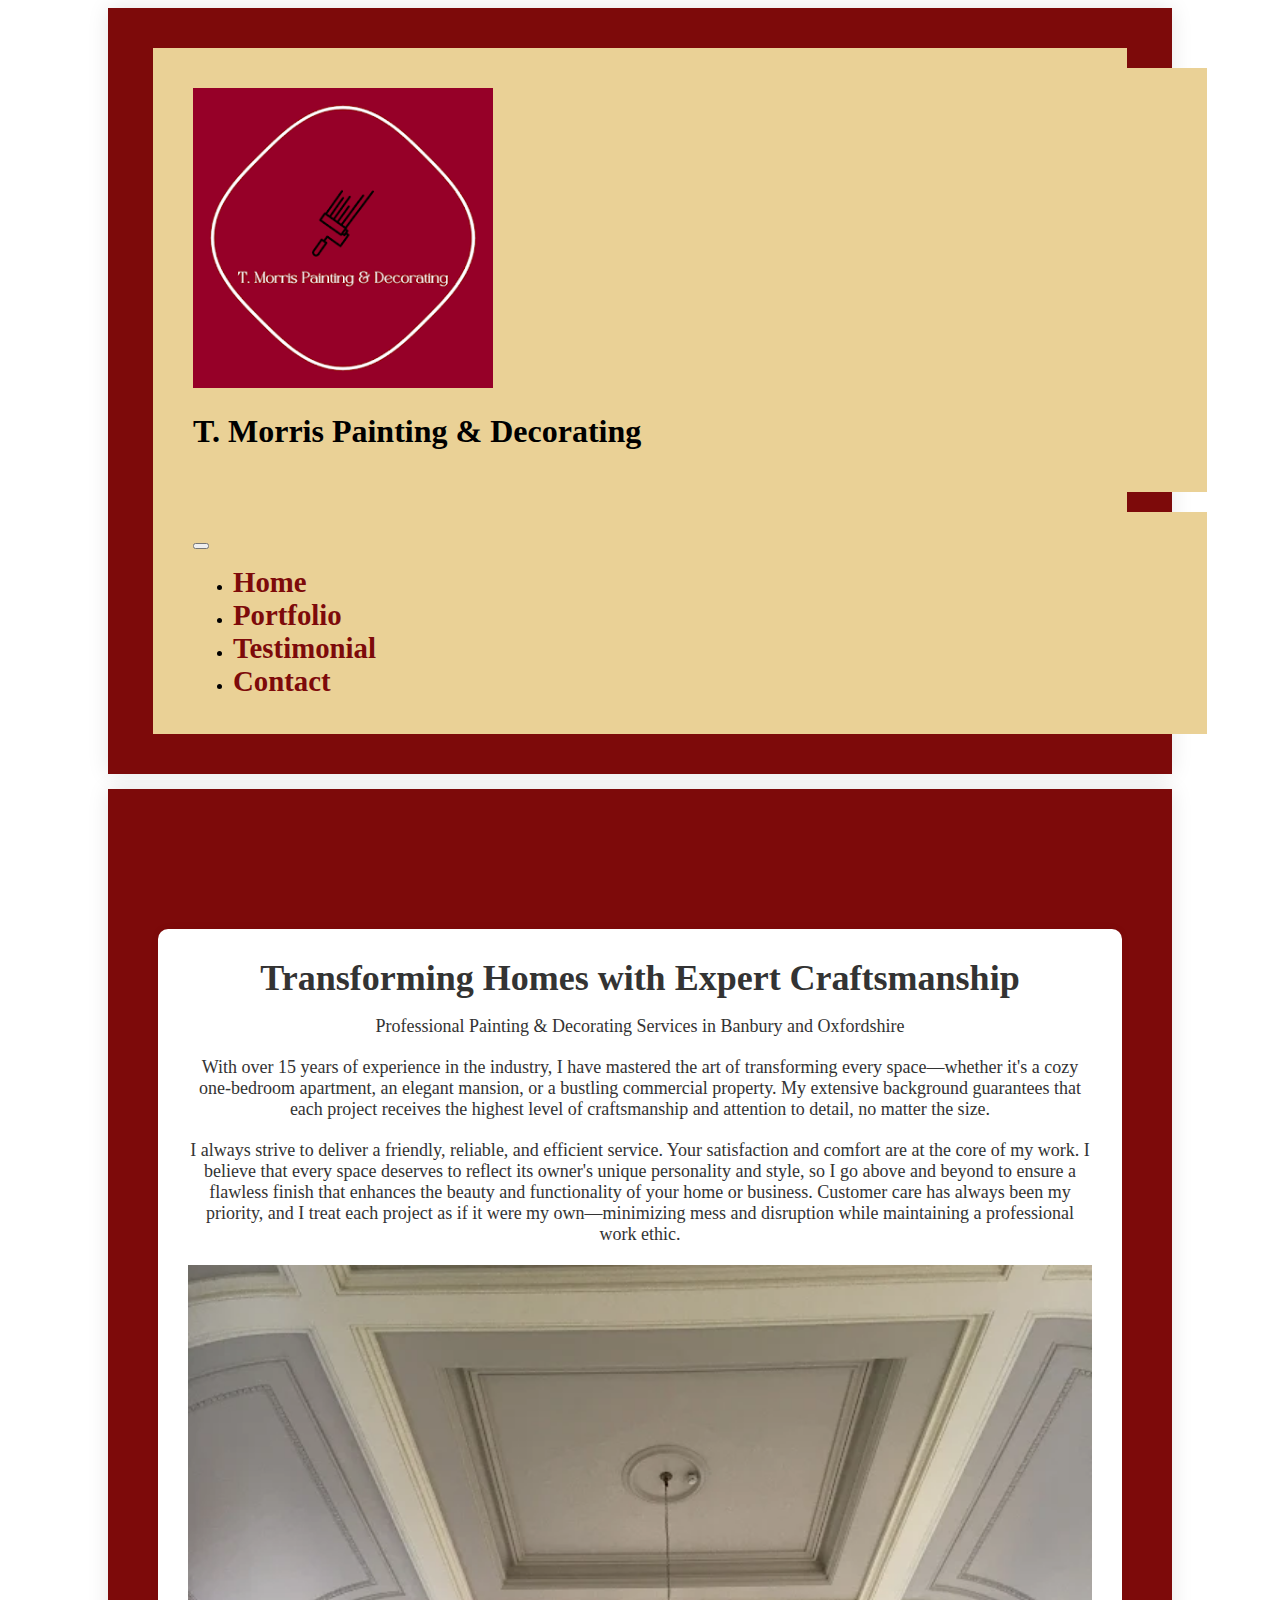
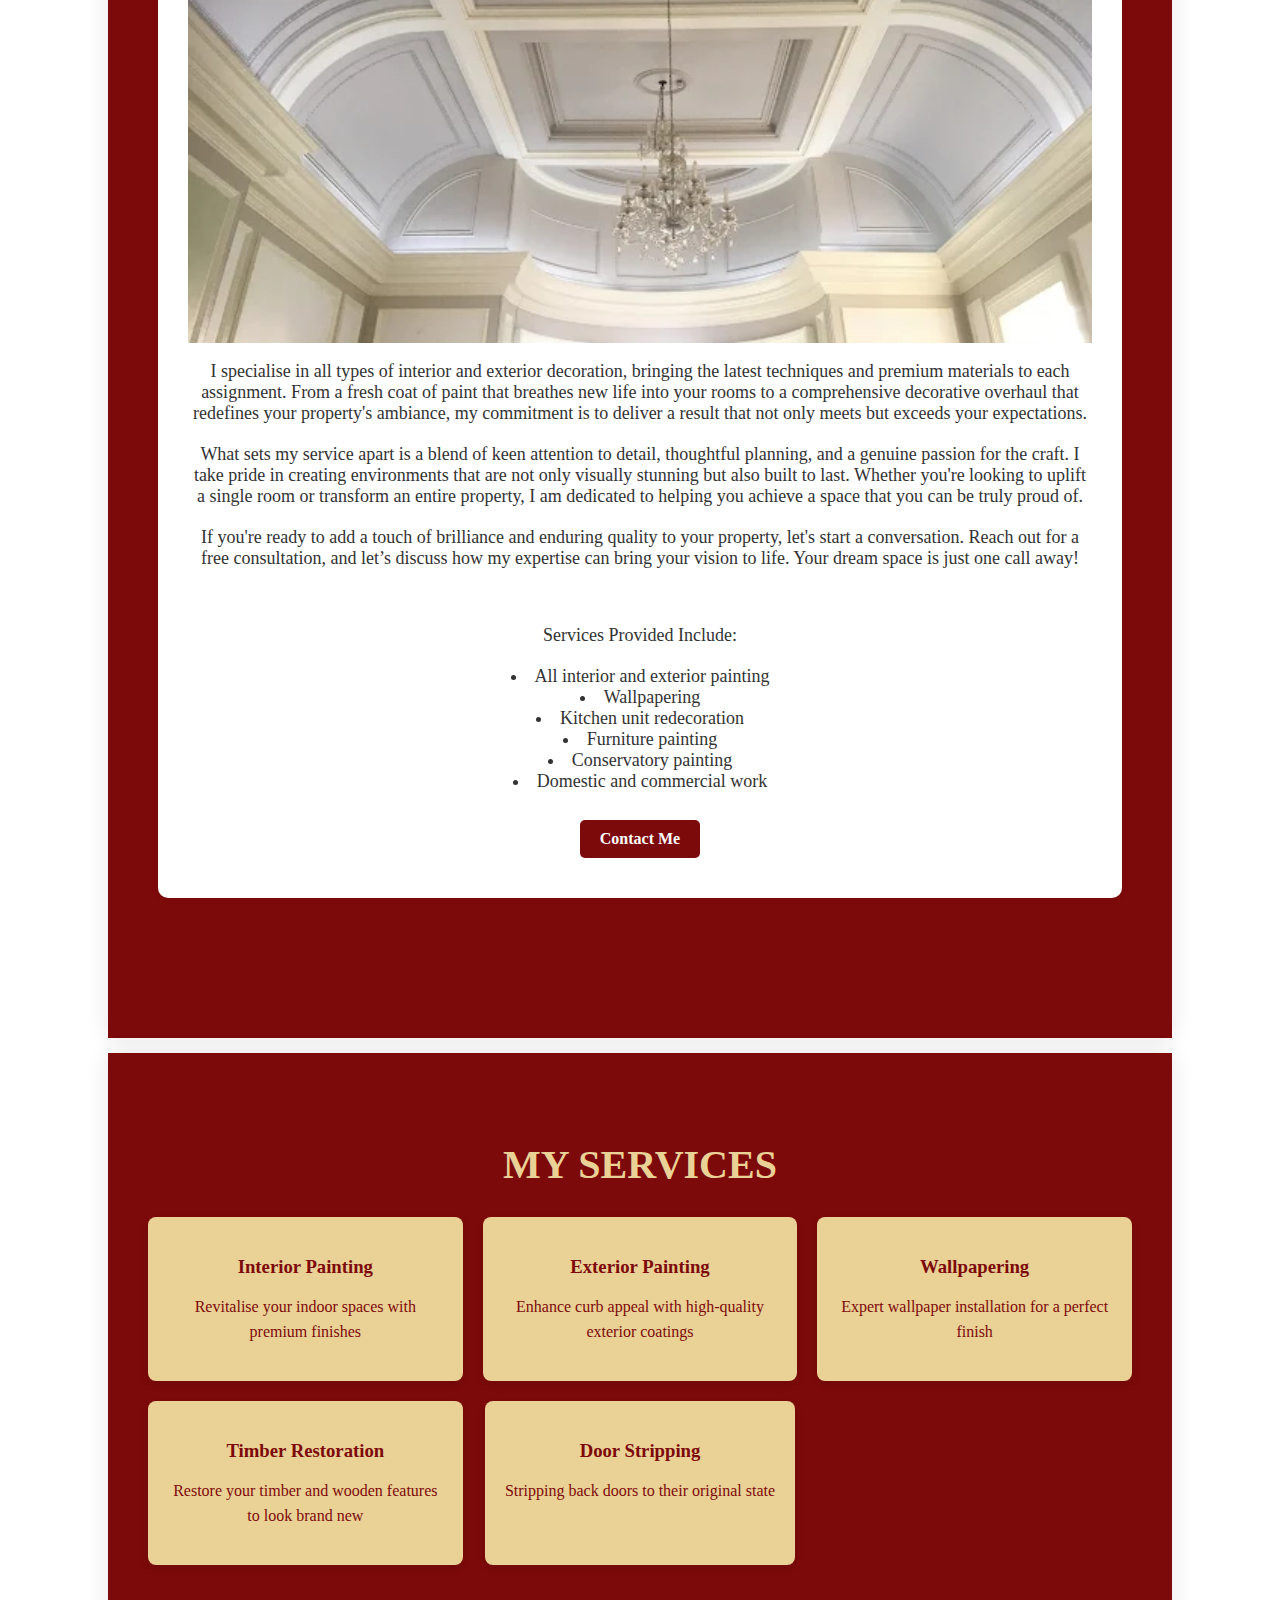
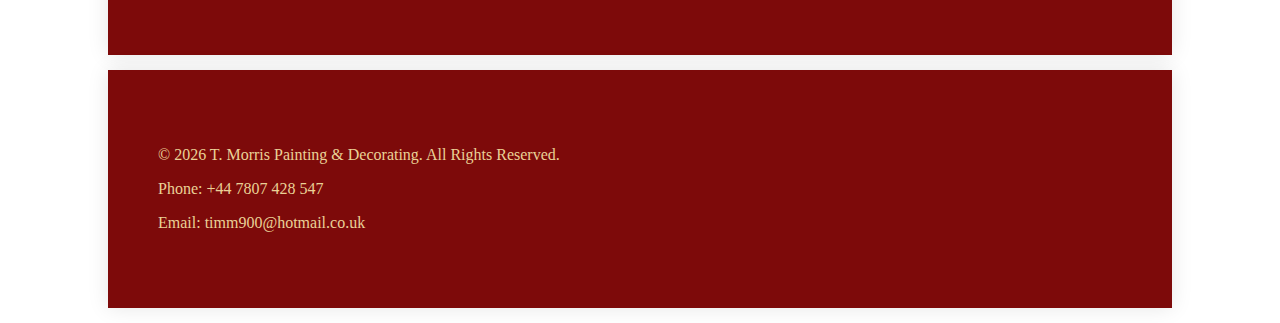
<file: index.html>
<!DOCTYPE html>
<html lang="en">
<head>
    <meta charset="UTF-8" >
    <meta name="author" content="Ryan Thornton" >
    <meta name="viewport" content="width=device-width, initial-scale=1.0"> 
    <meta name="description" content="T. Morris Painting & Decorating - Professional painting and decorating services in Oxfordshire. Transforming homes and businesses with high-quality craftsmanship." >
    <meta name="keywords" content="painting, decorating, Banbury, Oxfordshire, house painting, commercial painting, home improvement, interior painting, exterior painting, professional decorators" >
    <meta name="robots" content="index, follow"> 
    <meta name="googlebot" content="index, follow">
    <meta property="og:title" content="T. Morris Painting & Decorating - Professional Services in Oxfordshire">
    <meta property="og:description" content="Expert painting and decorating services in Banbury and Oxfordshire with over 15 years of experience.">
    <meta property="og:type" content="website">
    <meta property="og:url" content="https://tmorrispainting.co.uk/">
    <link rel="canonical" href="https://tmorrispainting.co.uk/index.html">
    <title>Home - T. Morris Painting & Decorating</title>
    <link href="https://cdn.jsdelivr.net/npm/bootstrap@5.3.6/dist/css/bootstrap.min.css" rel="stylesheet" integrity="sha384-4Q6Gf2aSP4eDXB8Miphtr37CMZZQ5oXLH2yaXMJ2w8e2ZtHTl7GptT4jmndRuHDT" crossorigin="anonymous">
    <link href="styles.css" rel="stylesheet" type="text/css">
</head>
<body>
  <div class="framed-section">
   <header>
  <!-- Header Top: Logo & Title with Uniform Background -->
  <div class="container-fluid header-top py-3" style="background: var(--secondary-bg);">
    <!-- Nested container to align content with other sections -->
    <div class="container text-center">
      <!-- Logo Container -->
      <div class="logo-container">
        <a href="index.html">
          <img src="Images/Logo/logo.webp" alt="T. Morris Logo" class="img-fluid">
        </a>
      </div>
      <!-- Header Title Container -->
      <div class="header-text-container mt-2">
        <h1 class="header-title text-dark mb-0">T. Morris Painting &amp; Decorating</h1>
      </div>
    </div>
  </div>

  <!-- Navigation Bar -->
  <nav class="navbar navbar-expand-lg" style="background: var(--secondary-bg);">
    <div class="container">
      <!-- Navbar Toggler for Mobile Devices -->
      <button class="navbar-toggler" type="button" data-bs-toggle="collapse"
              data-bs-target="#navMenu" aria-controls="navMenu"
              aria-expanded="false" aria-label="Toggle navigation">
        <span class="navbar-toggler-icon"></span>
      </button>
      <!-- Collapsible Navigation Menu -->
      <div class="collapse navbar-collapse justify-content-center" id="navMenu">
        <ul class="navbar-nav">
          <li class="nav-item">
            <a class="nav-link custom-nav-link text-dark" href="index.html">Home</a>
          </li>
          <li class="nav-item">
            <a class="nav-link custom-nav-link text-dark" href="portfolio.html">Portfolio</a>
          </li>
          <li class="nav-item">
            <a class="nav-link custom-nav-link text-dark" href="testimonial.html">Testimonial</a>
          </li>
          <li class="nav-item">
            <a class="nav-link custom-nav-link text-dark" href="contact.html">Contact</a>
          </li>
        </ul>
      </div>
    </div>
  </nav>
</header>
  </div>
      <div class="framed-section">
    <section class="hero">
        <div class="hero-content">
        <h2>Transforming Homes with Expert Craftsmanship</h2>
        <p> Professional Painting & Decorating Services in Banbury and Oxfordshire</p>
            <p>With over 15 years of experience in the industry, I have mastered the art of transforming every space—whether it's a cozy one-bedroom apartment, an elegant mansion, or a bustling commercial property. My extensive background guarantees that each project receives the highest level of craftsmanship and attention to detail, no matter the size.</p>
<p>I always strive to deliver a friendly, reliable, and efficient service. Your satisfaction and comfort are at the core of my work. I believe that every space deserves to reflect its owner's unique personality and style, so I go above and beyond to ensure a flawless finish that enhances the beauty and functionality of your home or business. Customer care has always been my priority, and I treat each project as if it were my own—minimizing mess and disruption while maintaining a professional work ethic.</p>
<div class="spacer">
<img src="Images/background.webp" alt="Finished Room">
</div>
<p>I specialise in all types of interior and exterior decoration, bringing the latest techniques and premium materials to each assignment. From a fresh coat of paint that breathes new life into your rooms to a comprehensive decorative overhaul that redefines your property's ambiance, my commitment is to deliver a result that not only meets but exceeds your expectations.</p>
<p>What sets my service apart is a blend of keen attention to detail, thoughtful planning, and a genuine passion for the craft. I take pride in creating environments that are not only visually stunning but also built to last. Whether you're looking to uplift a single room or transform an entire property, I am dedicated to helping you achieve a space that you can be truly proud of.</p>
<p>If you're ready to add a touch of brilliance and enduring quality to your property, let's start a conversation. Reach out for a free consultation, and let’s discuss how my expertise can bring your vision to life. Your dream space is just one call away!</p><br>


<p>Services Provided Include:</p>

<ul>
    <li>All interior and exterior painting</li>
    <li>Wallpapering</li>
    <li>Kitchen unit redecoration</li>
    <li>Furniture painting</li>
    <li>Conservatory painting</li>
    <li>Domestic and commercial work</li>
</ul> 
        <a href="contact.html" class="btn">Contact Me</a>
    </div>
        </section>
    </div>     
    <div class="framed-section">
     <section class="services">
            <h2>My Services</h2>
            <div class="service-list">
                <div class="service-item">
                    <h3>Interior Painting</h3>
                    <p>Revitalise your indoor spaces with premium finishes</p>
                </div>
                <div class="service-item">
                    <h3>Exterior Painting</h3>
                    <p>Enhance curb appeal with high-quality exterior coatings</p>
                </div>
                <div class="service-item">
                    <h3>Wallpapering</h3>
                    <p>Expert wallpaper installation for a perfect finish</p>
                </div>
                <div class="service-item">
                    <h3>Timber Restoration</h3>
                    <p>Restore your timber and wooden features to look brand new</p>
                </div>
                <div class="service-item">
                    <h3>Door Stripping</h3>
                    <p>Stripping back doors to their original state</p>
                </div>
            </div>
        </section>
      </div>  
    <script src="https://cdn.jsdelivr.net/npm/bootstrap@5.3.6/dist/js/bootstrap.bundle.min.js" integrity="sha384-j1CDi7MgGQ12Z7Qab0qlWQ/Qqz24Gc6BM0thvEMVjHnfYGF0rmFCozFSxQBxwHKO" crossorigin="anonymous"></script>
    <script src="myscripts.js"></script>
    <div class="framed-section">
    <footer>
        <p>&copy; 2026 T. Morris Painting & Decorating. All Rights Reserved.</p>
        <p>Phone: <a href="tel:+447807428547">+44 7807 428 547</a></p>
        <p>Email: <a href="mailto:timm900@hotmail.co.uk">timm900@hotmail.co.uk</a></p>
      </footer>
    </div>
</body>
</html>
</file>
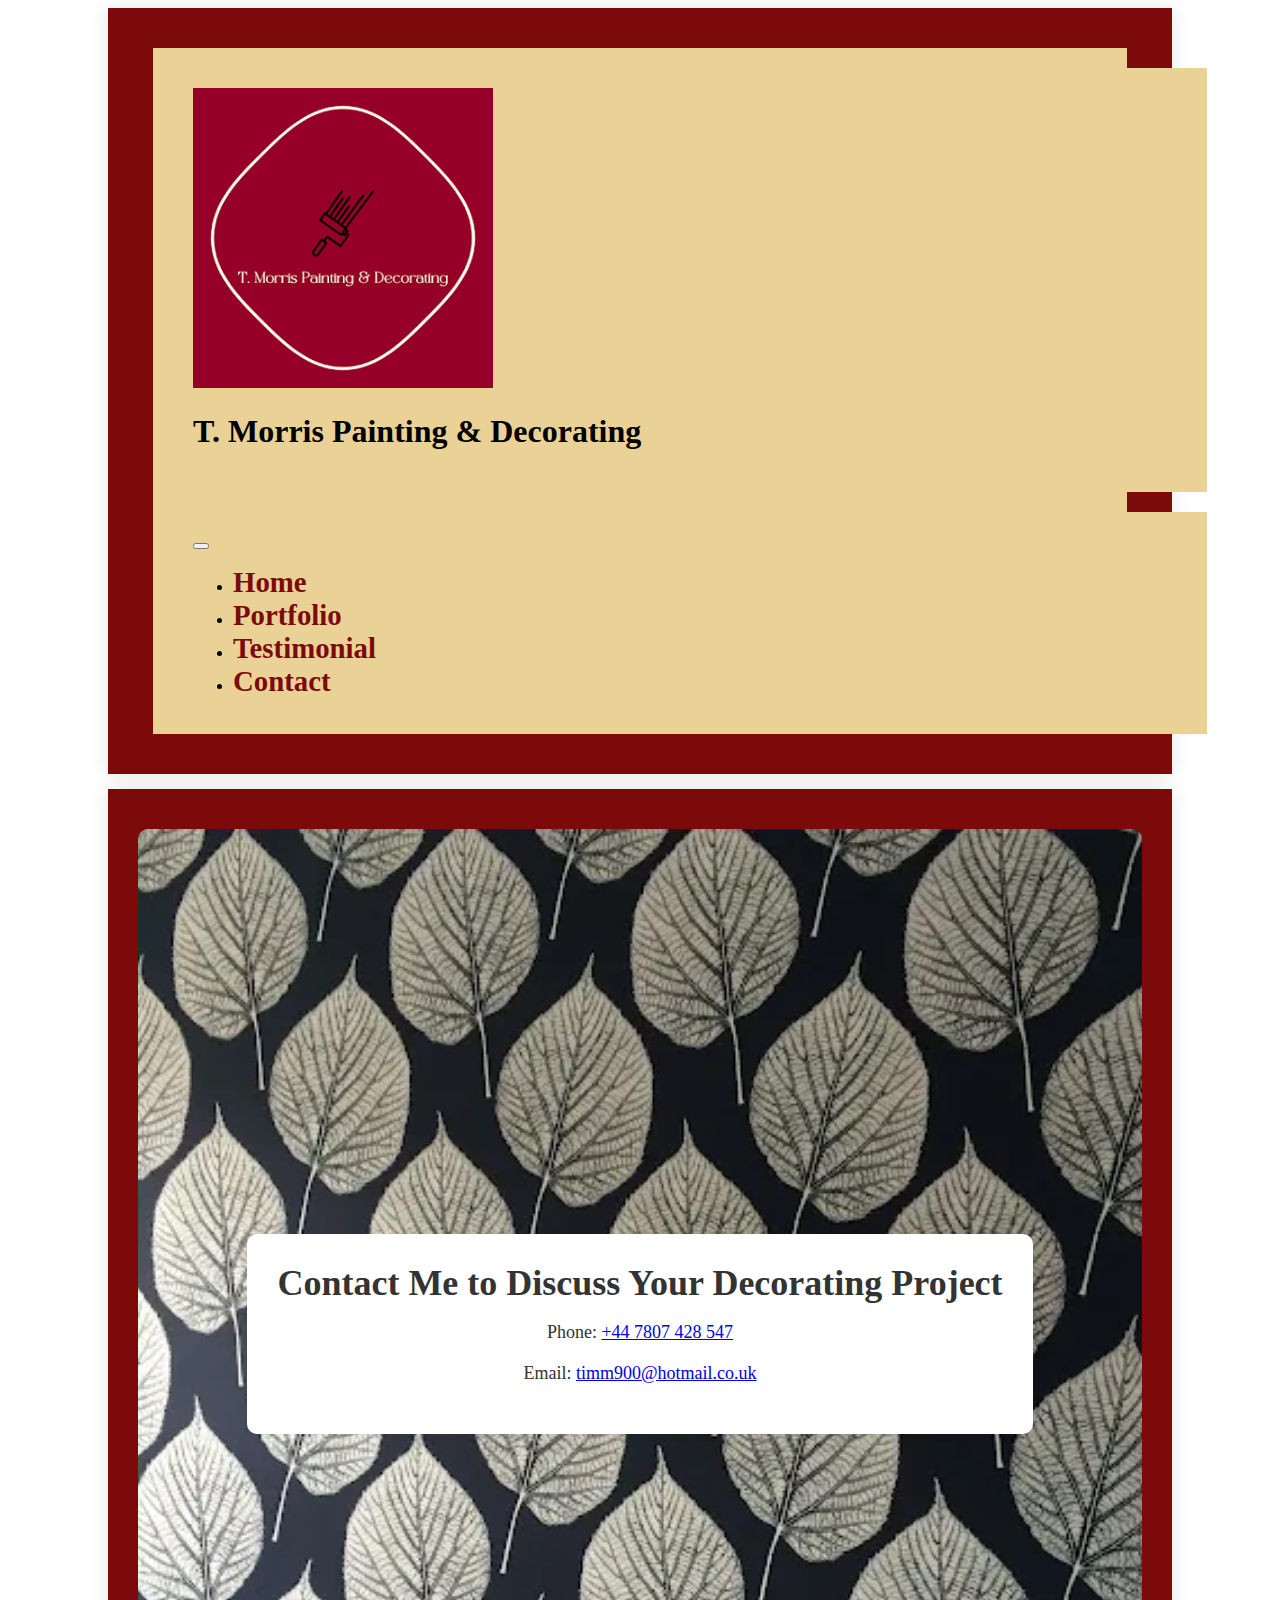
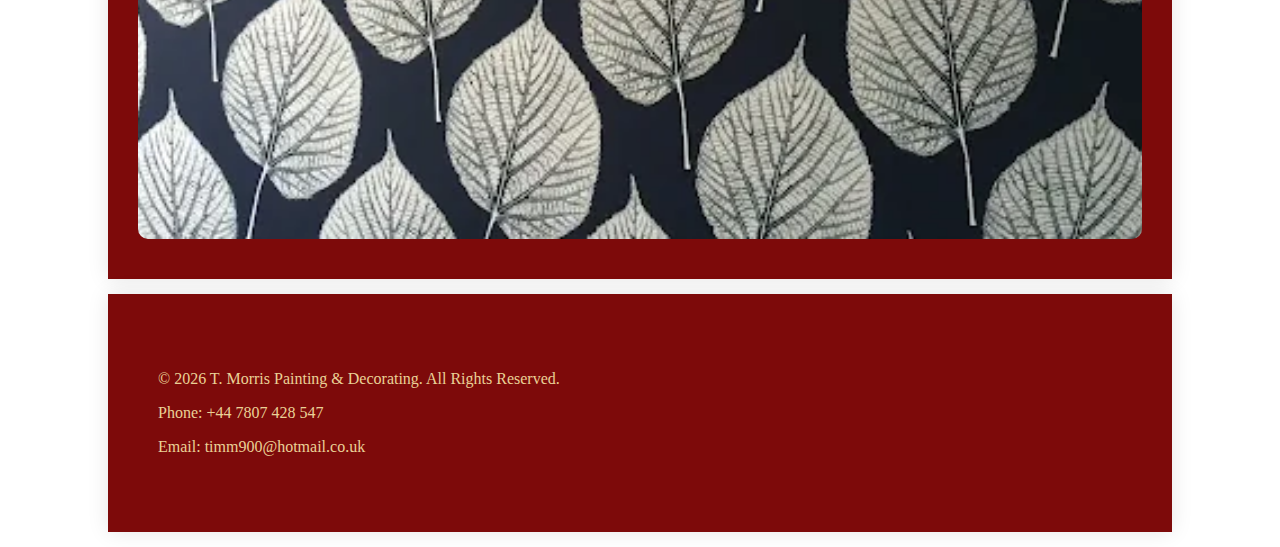
<file: contact.html>
<!DOCTYPE html>
<html lang="en">
<head>
    <meta charset="UTF-8">
    <meta name="author" content="Ryan Thornton">
    <meta name="viewport" content="width=device-width, initial-scale=1.0">
    <meta name="description" content="T. Morris Painting & Decorating - Professional painting and decorating services in Oxfordshire. Transforming homes and businesses with high-quality craftsmanship.">
    <meta name="keywords" content="painting, decorating, Banbury, Oxfordshire, house painting, commercial painting, home improvement, interior painting, exterior painting, professional decorators">
    <meta name="robots" content="index, follow">
    <meta name="googlebot" content="index, follow">
    <meta property="og:title" content="Contact - T. Morris Painting & Decorating">
    <meta property="og:description" content="Get in touch with T. Morris Painting & Decorating for a free consultation.">
    <meta property="og:type" content="website">
    <meta property="og:url" content="https://tmorrispainting.co.uk/contact.html">
    <link rel="canonical" href="https://tmorrispainting.co.uk/contact.html">
    <link rel="icon" type="image/svg+xml" href="data:image/svg+xml,%3Csvg xmlns='http://www.w3.org/2000/svg' viewBox='0 0 100 100'%3E%3Crect fill='%237D0A0A' width='100' height='100'/%3E%3Cpath fill='%23EAD196' d='M30 70 L50 30 L70 70 Z'/%3E%3C/svg%3E">
    <title>Contact - T. Morris Painting & Decorating</title>
    <link href="https://cdn.jsdelivr.net/npm/bootstrap@5.3.6/dist/css/bootstrap.min.css" rel="stylesheet" integrity="sha384-4Q6Gf2aSP4eDXB8Miphtr37CMZZQ5oXLH2yaXMJ2w8e2ZtHTl7GptT4jmndRuHDT" crossorigin="anonymous">
    <link href="styles.css" rel="stylesheet" type="text/css">
</head>
<body>
  <div class="framed-section">
    <header>
      <!-- Header Top: Logo & Title with Uniform Background -->
      <div class="container-fluid header-top py-3">
    <!-- Nested container to align content with other sections -->
    <div class="container text-center">
      <!-- Logo Container -->
      <div class="logo-container">
        <a href="index.html">
          <img src="Images/Logo/logo.webp" alt="T. Morris Logo" class="img-fluid">
        </a>
      </div>
      <!-- Header Title Container -->
      <div class="header-text-container mt-2">
        <h1 class="header-title text-dark mb-0">T. Morris Painting &amp; Decorating</h1>
      </div>
    </div>
  </div>

  <!-- Navigation Bar -->
  <nav class="navbar navbar-expand-lg" style="background: var(--secondary-bg);">
    <div class="container">
      <!-- Navbar Toggler for Mobile Devices -->
      <button class="navbar-toggler" type="button" data-bs-toggle="collapse"
              data-bs-target="#navMenu" aria-controls="navMenu"
              aria-expanded="false" aria-label="Toggle navigation">
        <span class="navbar-toggler-icon"></span>
      </button>
      <!-- Collapsible Navigation Menu -->
      <div class="collapse navbar-collapse justify-content-center" id="navMenu">
        <ul class="navbar-nav">
          <li class="nav-item">
            <a class="nav-link custom-nav-link text-dark" href="index.html">Home</a>
          </li>
          <li class="nav-item">
            <a class="nav-link custom-nav-link text-dark" href="portfolio.html">Portfolio</a>
          </li>
          <li class="nav-item">
            <a class="nav-link custom-nav-link text-dark" href="testimonial.html">Testimonial</a>
          </li>
          <li class="nav-item">
            <a class="nav-link custom-nav-link text-dark" href="contact.html">Contact</a>
          </li>
        </ul>
      </div>
    </div>
  </nav>
</header>
  </div>
      <div class="framed-section">
        <section class="hero2">
            <div class="hero-content2">
    <h2>Contact Me to Discuss Your Decorating Project</h2>
<p>Phone: <a href="tel:+447807428547">+44 7807 428 547</a></p>
<p>Email: <a href="mailto:timm900@hotmail.co.uk">timm900@hotmail.co.uk</a></p>
</div>
</section>
</div>
<script src="https://cdn.jsdelivr.net/npm/bootstrap@5.3.6/dist/js/bootstrap.bundle.min.js" integrity="sha384-j1CDi7MgGQ12Z7Qab0qlWQ/Qqz24Gc6BM0thvEMVjHnfYGF0rmFCozFSxQBxwHKO" crossorigin="anonymous"></script>
    <script src="myscripts.js"></script>
    <div class="framed-section">
    <footer>
        <p>&copy; 2026 T. Morris Painting & Decorating. All Rights Reserved.</p>
        <p>Phone: <a href="tel:+447807428547">+44 7807 428 547</a></p>
        <p>Email: <a href="mailto:timm900@hotmail.co.uk">timm900@hotmail.co.uk</a></p>
    </div>
</body>
</file>
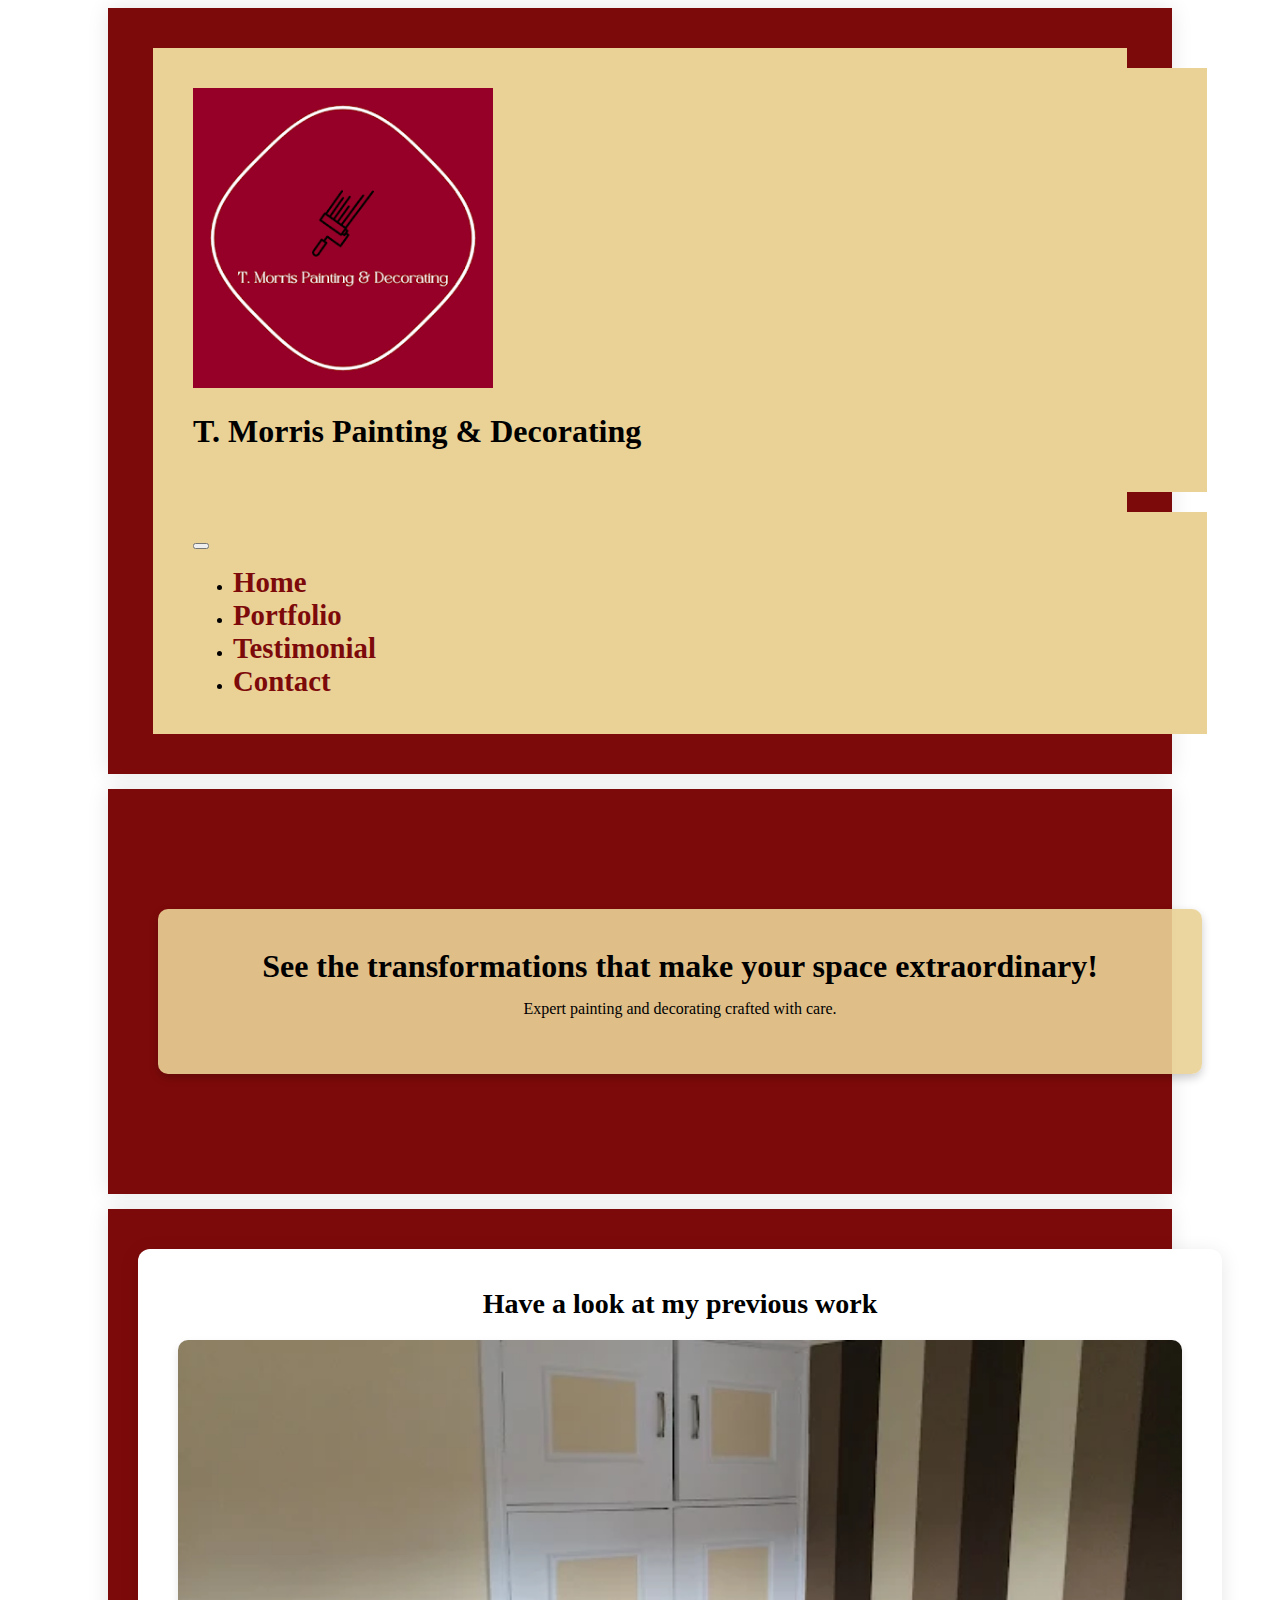
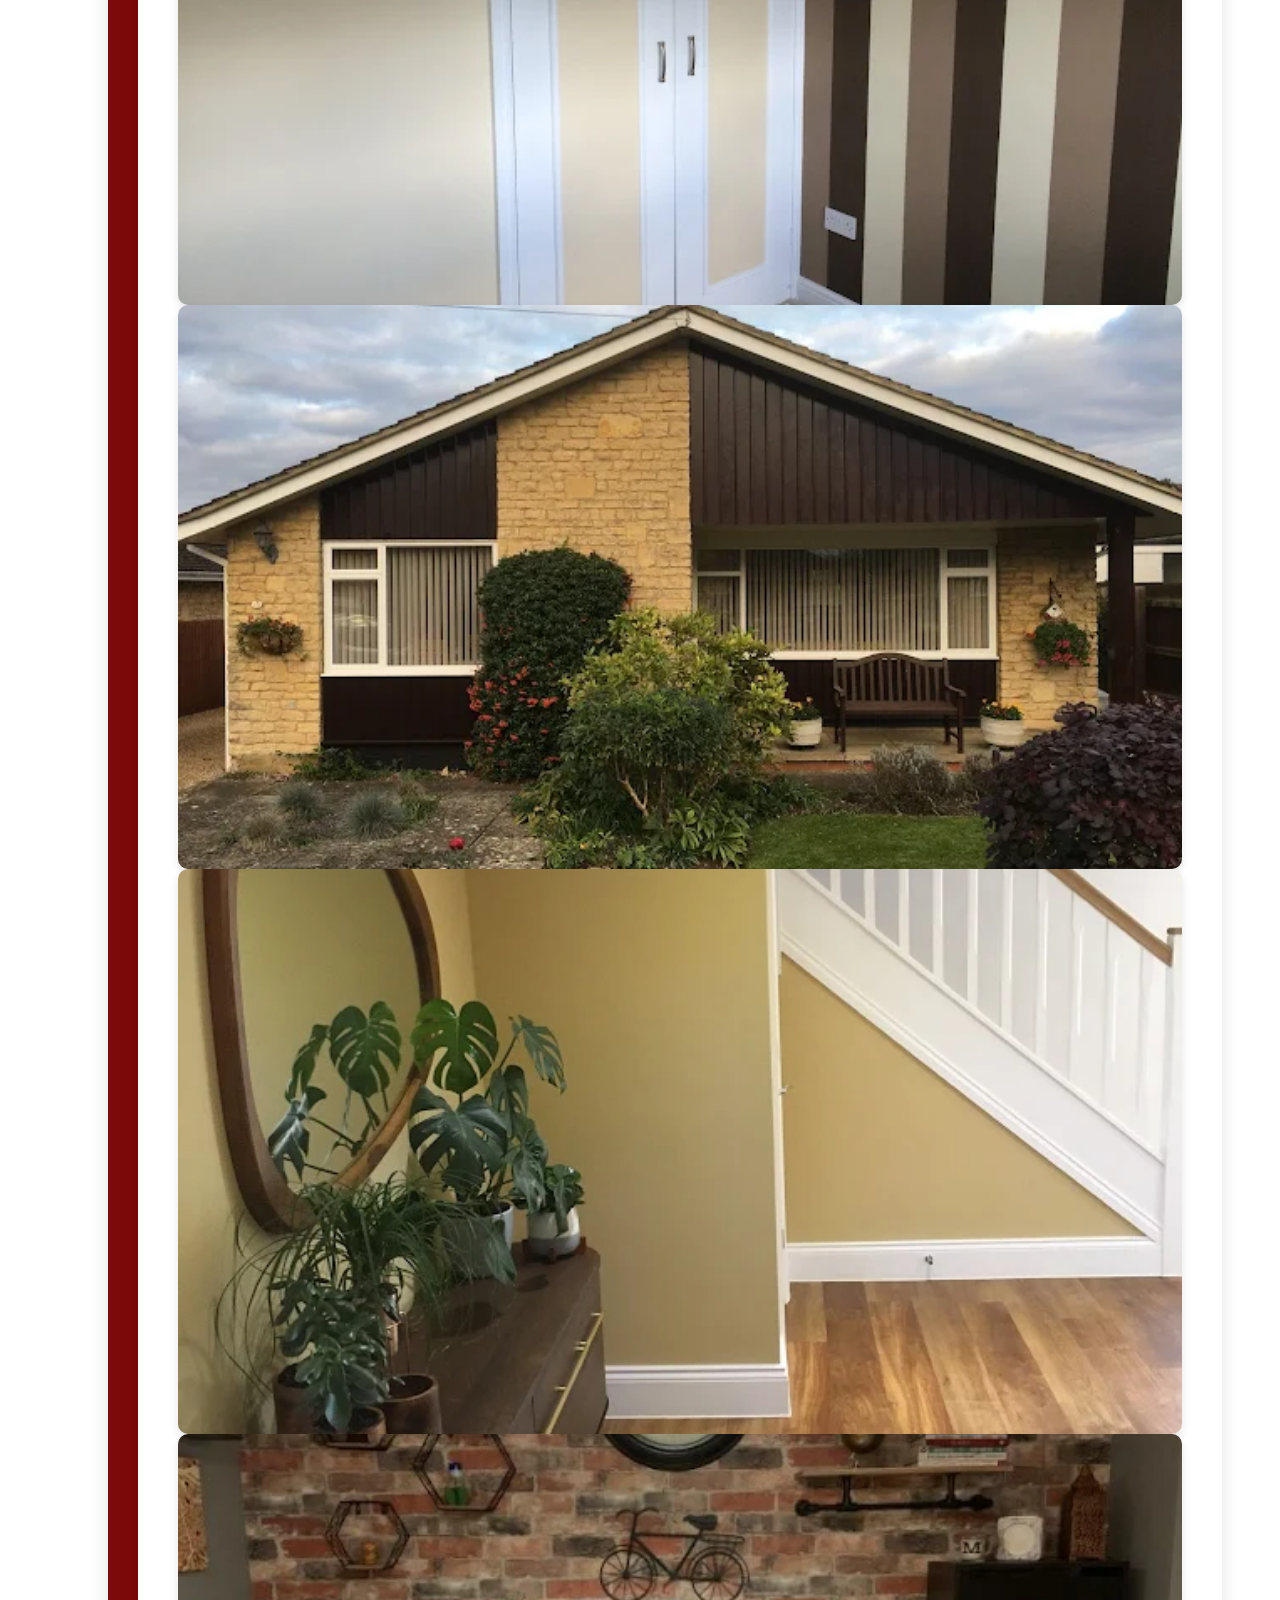
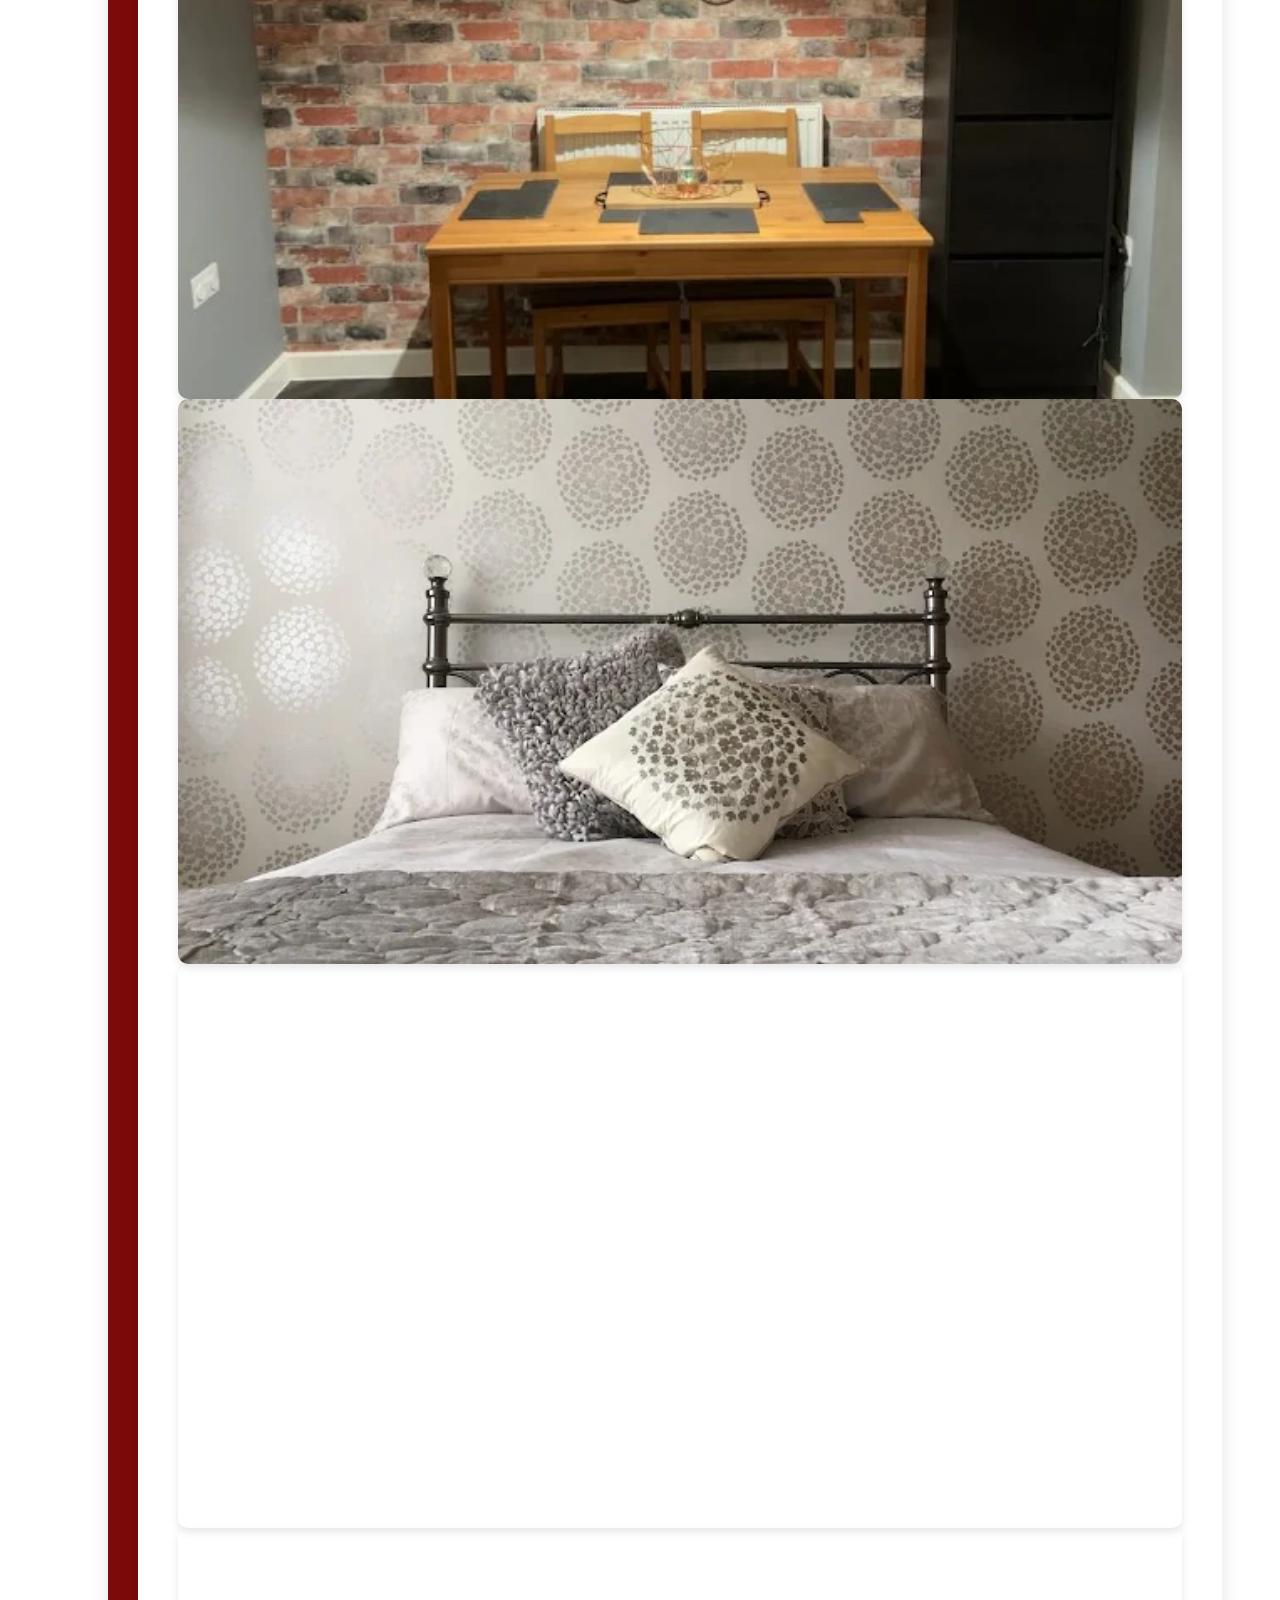
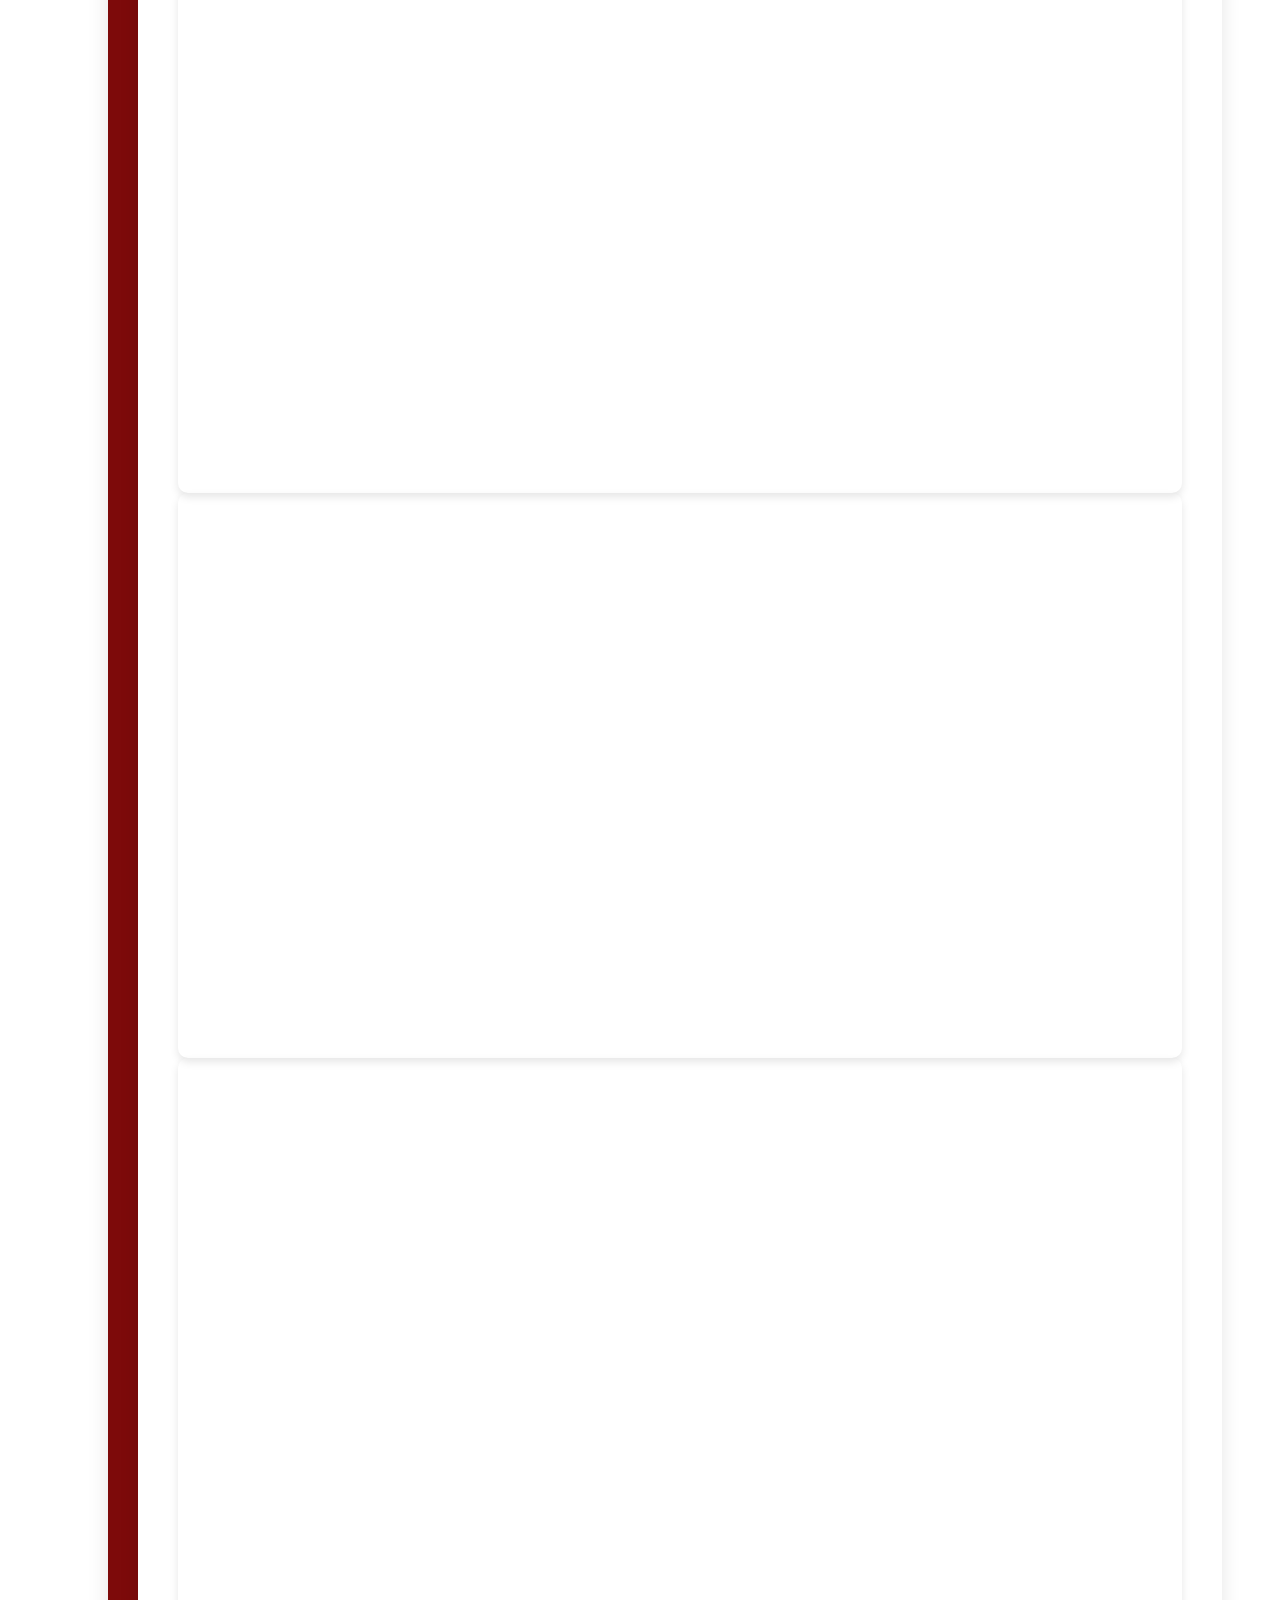
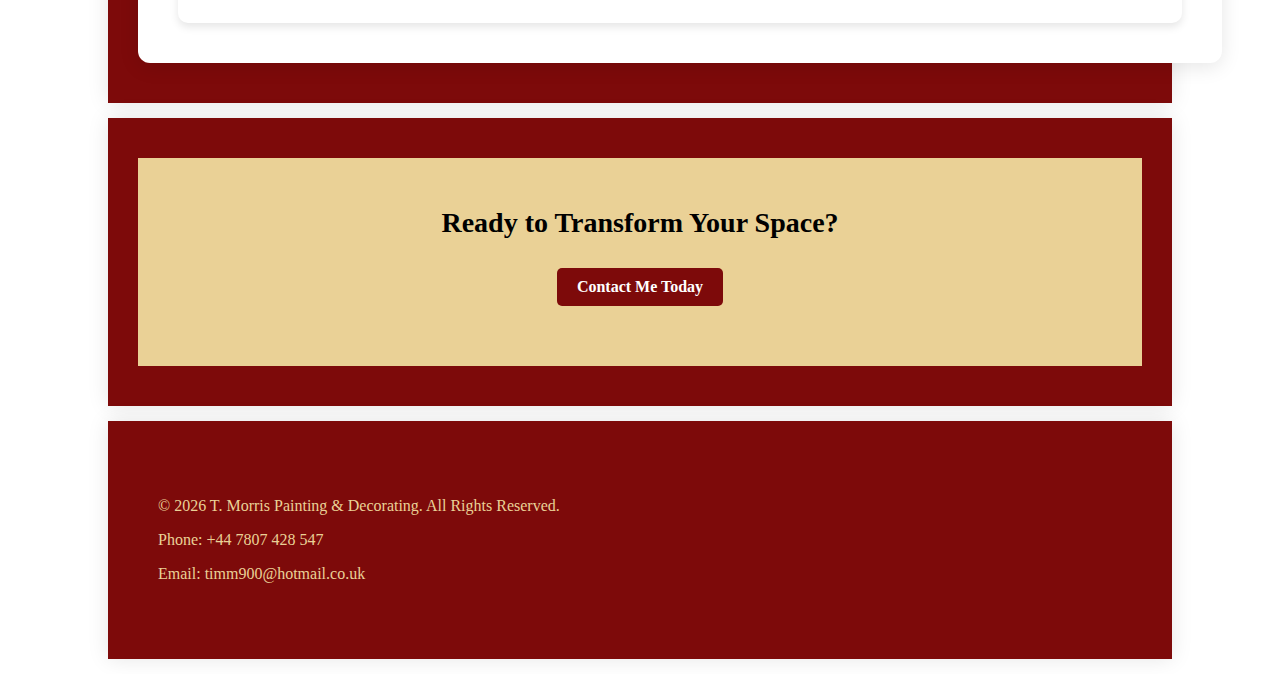
<file: portfolio.html>
<!DOCTYPE html>
<html lang="en">
<head>
    <meta charset="UTF-8">
    <meta name="author" content="Ryan Thornton">
    <meta name="viewport" content="width=device-width, initial-scale=1.0">
    <meta name="description" content="T. Morris Painting & Decorating - Professional painting and decorating services in Oxfordshire. Transforming homes and businesses with high-quality craftsmanship.">
    <meta name="keywords" content="painting, decorating, Banbury, Oxfordshire, house painting, commercial painting, home improvement, interior painting, exterior painting, professional decorators">
    <meta name="robots" content="index, follow">
    <meta name="googlebot" content="index, follow">
    <meta property="og:title" content="Portfolio - T. Morris Painting & Decorating Gallery">
    <meta property="og:description" content="View our gallery of completed painting and decorating projects across Oxfordshire.">
    <meta property="og:type" content="website">
    <meta property="og:url" content="https://tmorrispainting.co.uk/portfolio.html">
    <link rel="canonical" href="https://tmorrispainting.co.uk/portfolio.html">
    <link rel="icon" type="image/svg+xml" href="data:image/svg+xml,%3Csvg xmlns='http://www.w3.org/2000/svg' viewBox='0 0 100 100'%3E%3Crect fill='%237D0A0A' width='100' height='100'/%3E%3Cpath fill='%23EAD196' d='M30 70 L50 30 L70 70 Z'/%3E%3C/svg%3E">
    <title>Portfolio - T. Morris Painting & Decorating</title>
    <link href="https://cdn.jsdelivr.net/npm/bootstrap@5.3.6/dist/css/bootstrap.min.css" rel="stylesheet" integrity="sha384-4Q6Gf2aSP4eDXB8Miphtr37CMZZQ5oXLH2yaXMJ2w8e2ZtHTl7GptT4jmndRuHDT" crossorigin="anonymous">
    <link href="styles.css" rel="stylesheet" type="text/css">
</head>
<body>
  <div class="framed-section">
    <header>
      <!-- Header Top: Logo & Title with Uniform Background -->
      <div class="container-fluid header-top py-3">
    <!-- Nested container to align content with other sections -->
    <div class="container text-center">
      <!-- Logo Container -->
      <div class="logo-container">
        <a href="index.html">
          <img src="Images/Logo/logo.webp" alt="T. Morris Logo" class="img-fluid">
        </a>
      </div>
      <!-- Header Title Container -->
      <div class="header-text-container mt-2">
        <h1 class="header-title text-dark mb-0">T. Morris Painting &amp; Decorating</h1>
      </div>
    </div>
  </div>

      <!-- Navigation Bar -->
      <nav class="navbar navbar-expand-lg">
        <div class="container">
          <!-- Navbar Toggler for Mobile Devices -->
          <button class="navbar-toggler" type="button" data-bs-toggle="collapse"
                  data-bs-target="#navMenu" aria-controls="navMenu"
                  aria-expanded="false" aria-label="Toggle navigation">
            <span class="navbar-toggler-icon"></span>
          </button>
          <!-- Collapsible Navigation Menu -->
          <div class="collapse navbar-collapse justify-content-center" id="navMenu">
            <ul class="navbar-nav">
              <li class="nav-item">
                <a class="nav-link custom-nav-link text-dark" href="index.html">Home</a>
              </li>
              <li class="nav-item">
                <a class="nav-link custom-nav-link text-dark" href="portfolio.html">Portfolio</a>
              </li>
              <li class="nav-item">
                <a class="nav-link custom-nav-link text-dark" href="testimonial.html">Testimonial</a>
              </li>
              <li class="nav-item">
                <a class="nav-link custom-nav-link text-dark" href="contact.html">Contact</a>
              </li>
            </ul>
          </div>
        </div>
      </nav>
    </header>
  </div>

  <div class="framed-section">
  <section class="portfolio-hero">
      <div class="portfolio-hero-content">
        <h2>See the transformations that make your space extraordinary!</h2>
        <p>Expert painting and decorating crafted with care.</p>
      </div>
    </section>
  </div>

  <!-- Portfolio Grid -->
  <div class="framed-section">
    <section class="portfolio py-4">
      <h2 class="mb-4 text-center">Have a look at my previous work</h2>
      <div class="container-fluid">
        <div class="row">
      <div class="col-md-4 col-sm-6 mb-4">
        <div class="portfolio-item">
          <img src="Images/Portfolio/Bedroom.webp" alt="Bedroom 1" class="img-fluid" loading="lazy">
        </div>
      </div>
      <div class="col-md-4 col-sm-6 mb-4">
        <div class="portfolio-item">
          <img src="Images/Portfolio/Front.webp" alt="Front of house" class="img-fluid" loading="lazy">
        </div>
      </div>
      <div class="col-md-4 col-sm-6 mb-4">
        <div class="portfolio-item">
          <img src="Images/Portfolio/Hallway.webp" alt="Hallway" class="img-fluid" loading="lazy">
        </div>
      </div>
      <div class="col-md-4 col-sm-6 mb-4">
        <div class="portfolio-item">
          <img src="Images/Portfolio/Livingroom.webp" alt="Living Room" class="img-fluid" loading="lazy">
        </div>
      </div>
      <div class="col-md-4 col-sm-6 mb-4">
        <div class="portfolio-item">
          <img src="Images/Portfolio/Bedroom2.webp" alt="Bedroom 2" class="img-fluid" loading="lazy">
        </div>
      </div>
      <div class="col-md-4 col-sm-6 mb-4">
        <div class="portfolio-item">
          <img src="Images/Portfolio/Staircase.webp" alt="Staircase" class="img-fluid" loading="lazy">
        </div>
      </div>
      <div class="col-md-4 col-sm-6 mb-4">
        <div class="portfolio-item">
          <img src="Images/Portfolio/Wallpaper.webp" alt="Wallpaper" class="img-fluid" loading="lazy">
        </div>
      </div>
      <div class="col-md-4 col-sm-6 mb-4">
        <div class="portfolio-item">
          <img src="Images/Portfolio/Panel.webp" alt="Panel" class="img-fluid" loading="lazy">
        </div>
      </div>
      <div class="col-md-4 col-sm-6 mb-4">
        <div class="portfolio-item">
          <img src="Images/Portfolio/woodeffect.webp" alt="Wood Effect" class="img-fluid" loading="lazy">
        </div>
      </div>
    </div>
    </div>
  </section>
</div>
        <div class="framed-section">
          <section class="cta">
            <h2>Ready to Transform Your Space?</h2>
            <a href="contact.html" class="btn">Contact Me Today</a>
            </section>
      </div>
    <script src="https://cdn.jsdelivr.net/npm/bootstrap@5.3.6/dist/js/bootstrap.bundle.min.js" integrity="sha384-j1CDi7MgGQ12Z7Qab0qlWQ/Qqz24Gc6BM0thvEMVjHnfYGF0rmFCozFSxQBxwHKO" crossorigin="anonymous"></script>    
    <script src="myscripts.js"></script>
    <div class="framed-section">
    <footer>
        <p>&copy; 2026 T. Morris Painting & Decorating. All Rights Reserved.</p>
        <p>Phone: <a href="tel:+447807428547">+44 7807 428 547</a></p>
        <p>Email: <a href="mailto:timm900@hotmail.co.uk">timm900@hotmail.co.uk</a></p>
    </div>
</body>
</html>
</file>
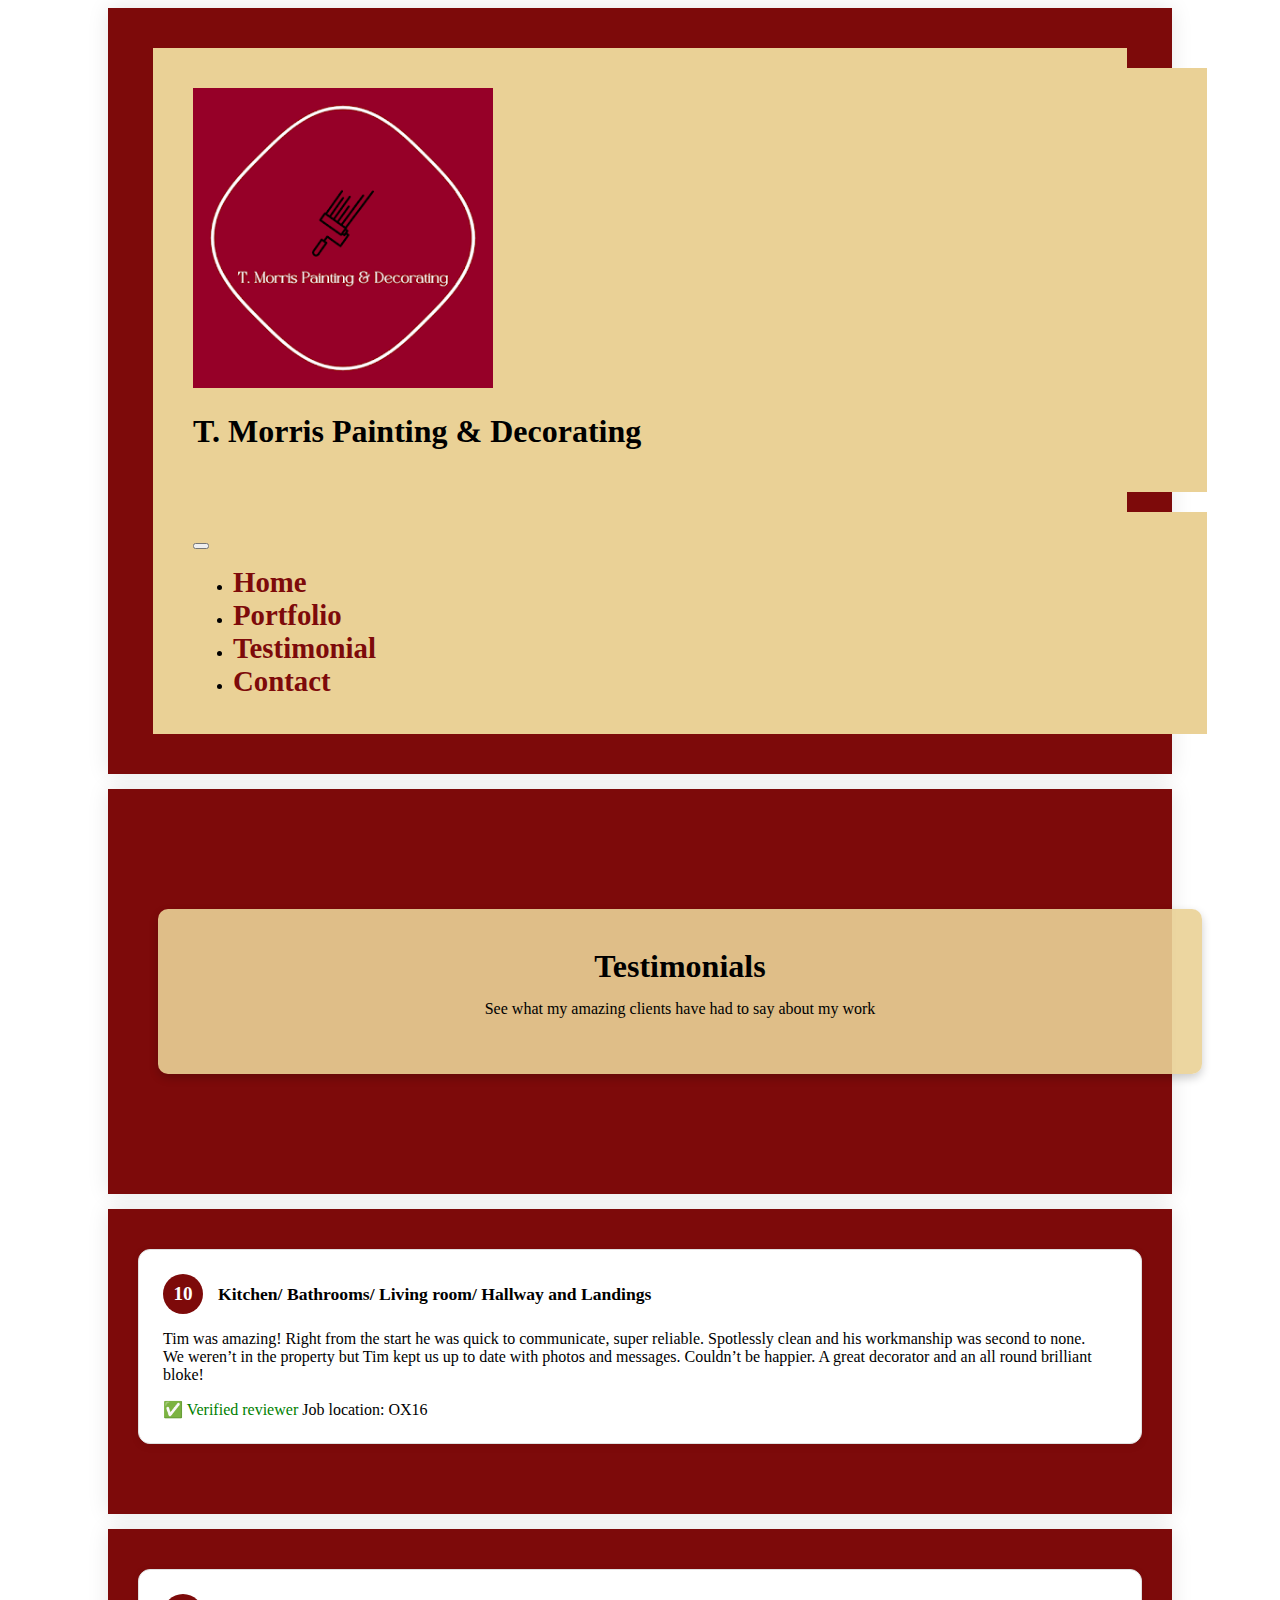
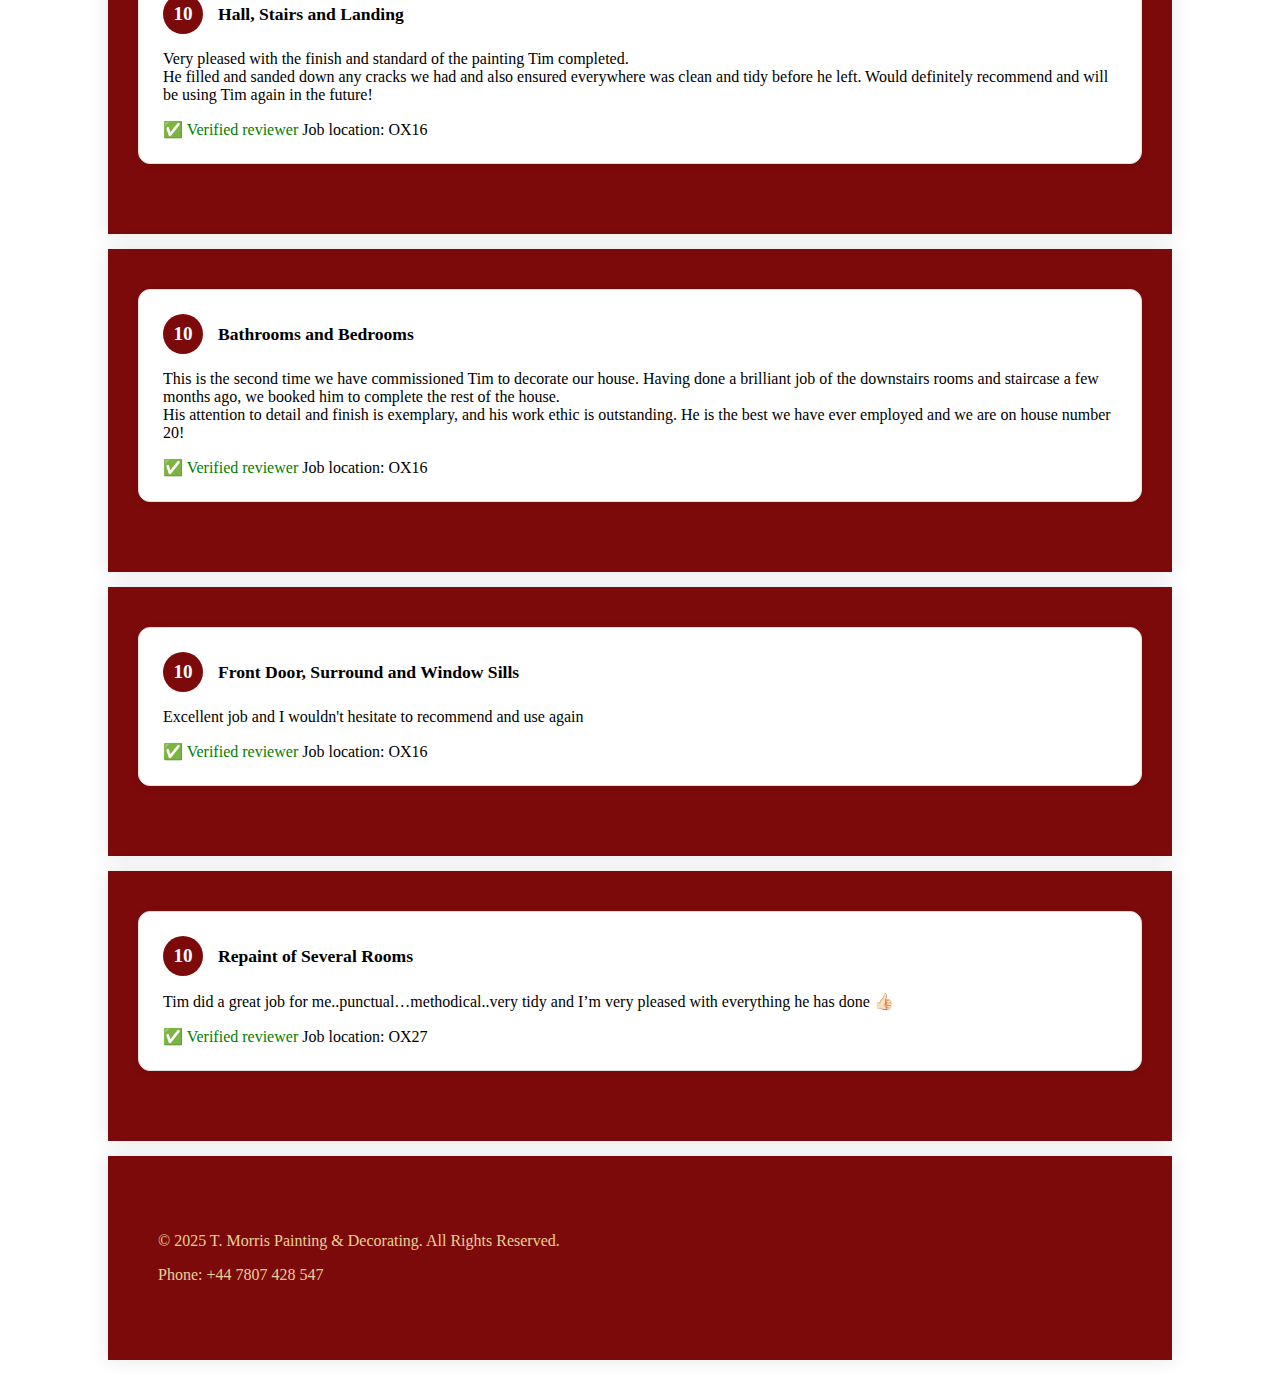
<file: testimonial.html>
<!DOCTYPE html>
<html lang="en">
<head>
    <meta charset="UTF-8" >
    <meta name="author" content="Ryan Thornton" >
    <meta name="viewport" content="width=device-width, initial-scale=1.0"> 
    <meta name="description" content="T. Morris Painting & Decorating - Professional painting and decorating services in Oxfordshire. Transforming homes and businesses with high-quality craftsmanship." >
    <meta name="keywords" content="painting, decorating, Banbury, Oxfordshire, house painting, commercial painting, home improvement, interior painting, exterior painting, professional decorators" >
    <meta name="robots" content="index, follow"> 
    <meta name="googlebot" content="index, follow">
    <title>T. Morris Painting & Decorating</title>
    <link href="https://cdn.jsdelivr.net/npm/bootstrap@5.3.6/dist/css/bootstrap.min.css" rel="stylesheet" integrity="sha384-4Q6Gf2aSP4eDXB8Miphtr37CMZZQ5oXLH2yaXMJ2w8e2ZtHTl7GptT4jmndRuHDT" crossorigin="anonymous">
    <link href="styles.css" rel="stylesheet" type="text/css">
</head>
<body>
  <div class="framed-section">
   <header>
  <!-- Header Top: Logo & Title with Uniform Background -->
  <div class="container-fluid header-top py-3" style="background: var(--secondary-bg);">
    <!-- Nested container to align content with other sections -->
    <div class="container text-center">
      <!-- Logo Container -->
      <div class="logo-container">
        <a href="index.html">
          <img src="Images/Logo/logo.webp" alt="T. Morris Logo" class="img-fluid">
        </a>
      </div>
      <!-- Header Title Container -->
      <div class="header-text-container mt-2">
        <h1 class="header-title text-dark mb-0">T. Morris Painting &amp; Decorating</h1>
      </div>
    </div>
  </div>

  <!-- Navigation Bar -->
  <nav class="navbar navbar-expand-lg" style="background: var(--secondary-bg);">
    <div class="container">
      <!-- Navbar Toggler for Mobile Devices -->
      <button class="navbar-toggler" type="button" data-bs-toggle="collapse"
              data-bs-target="#navMenu" aria-controls="navMenu"
              aria-expanded="false" aria-label="Toggle navigation">
        <span class="navbar-toggler-icon"></span>
      </button>
      <!-- Collapsible Navigation Menu -->
      <div class="collapse navbar-collapse justify-content-center" id="navMenu">
        <ul class="navbar-nav">
          <li class="nav-item">
            <a class="nav-link custom-nav-link text-dark" href="index.html">Home</a>
          </li>
          <li class="nav-item">
            <a class="nav-link custom-nav-link text-dark" href="portfolio.html">Portfolio</a>
          </li>
          <li class="nav-item">
            <a class="nav-link custom-nav-link text-dark" href="testimonial.html">Testimonial</a>
          </li>
          <li class="nav-item">
            <a class="nav-link custom-nav-link text-dark" href="contact.html">Contact</a>
          </li>
        </ul>
      </div>
    </div>
  </nav>
</header>
  </div>
      <div class="framed-section">
    <section class="portfolio-hero">
        <div class="portfolio-hero-content">
    <h2>Testimonials</h2>
    <p>See what my amazing clients have had to say about my work</p>
        </div>    
    </section>
    </div>
        <div class="framed-section">
            <section class="testimonial-card">
                <div class="testimonial-header">
                    <div class="rating-circle">10</div>
                    <div class="testimonial-info">
            <h3>Kitchen/ Bathrooms/ Living room/ Hallway and Landings</h3>
                    </div>
                </div> 
                <p class="testimonial-text">Tim was amazing! Right from the start he was quick to communicate, super reliable. Spotlessly clean and his workmanship was second to none.<br>
            We weren’t in the property but Tim kept us up to date with photos and messages. Couldn’t be happier. A great decorator and an all round brilliant bloke!
            </p>
            <div class="testimonial-bottom">
                <span class="verified">✅ Verified reviewer</span>
                <span class="location">Job location: OX16</span>
            </div>
        </section>
        </div>
        <div class="framed-section">
        <section class="testimonial-card">
        <div class="testimonial-header">
        <div class="rating-circle">10</div>
                    <div class="testimonial-info">
            <h3>Hall, Stairs and Landing</h3>
                    </div>
                </div> 
        <p class="testimonial-text">Very pleased with the finish and standard of the painting Tim completed.<br> He filled and sanded down any cracks we had and also ensured everywhere was clean and tidy before he left. Would definitely recommend and will be using Tim again in the future!</p>
        <div class="testimonial-bottom">
            <span class="verified">✅ Verified reviewer</span>
            <span class="location">Job location: OX16</span>
        </div>
        </section>
    </div>   
    <div class="framed-section">
        <section class="testimonial-card">
        <div class="testimonial-header">
        <div class="rating-circle">10</div>
                    <div class="testimonial-info">
            <h3>Bathrooms and Bedrooms</h3>
                    </div>
                </div> 
        <p class="testimonial-text">This is the second time we have commissioned Tim to decorate our house. Having done a brilliant job of the downstairs rooms and staircase a few months ago, we booked him to complete the rest of the house.<br>His attention to detail and finish is exemplary, and his work ethic is outstanding. He is the best we have ever employed and we are on house number 20!</p>
        <div class="testimonial-bottom">
            <span class="verified">✅ Verified reviewer</span>
            <span class="location">Job location: OX16</span>
        </div>
    </section>
    </div> 
    <div class="framed-section">
        <section class="testimonial-card">
        <div class="testimonial-header">
        <div class="rating-circle">10</div>
                    <div class="testimonial-info">
            <h3>Front Door, Surround and Window Sills</h3>
                    </div>
                </div> 
        <p class="testimonial-text">Excellent job and I wouldn't hesitate to recommend and use again</p>
        <div class="testimonial-bottom">
            <span class="verified">✅ Verified reviewer</span>
            <span class="location">Job location: OX16</span>
        </div>
        </section>
        </div>
        
        <div class="framed-section">
        <section class="testimonial-card">
        <div class="testimonial-header">
        <div class="rating-circle">10</div>
                    <div class="testimonial-info">
            <h3>Repaint of Several Rooms</h3>
                    </div>
                </div> 
        <p class="testimonial-text">Tim did a great job for me..punctual…methodical..very tidy and I’m very pleased with everything he has done 👍🏻</p>
        <div class="testimonial-bottom">
            <span class="verified">✅ Verified reviewer</span>
            <span class="location">Job location: OX27</span>
        </div>
    </section>
    </div> 
    <script src="https://cdn.jsdelivr.net/npm/bootstrap@5.3.6/dist/js/bootstrap.bundle.min.js" integrity="sha384-j1CDi7MgGQ12Z7Qab0qlWQ/Qqz24Gc6BM0thvEMVjHnfYGF0rmFCozFSxQBxwHKO" crossorigin="anonymous"></script>
    <script src="myscripts.js"></script>
    <div class="framed-section">
    <footer>
        <p>&copy; 2025 T. Morris Painting & Decorating. All Rights Reserved.</p>
        <p>Phone: <a href="tel:+447807428547">+44 7807 428 547</a></p>
      </footer>
    </div>
</body>
</html>
</file>
<file: styles.css>
:root {
  --primary-bg: #7D0A0A;
  --secondary-bg: #EAD196;
  --mobile-bg: #B17F59;
  --text-color: #333;
}

h2 {
  font-family: Georgia, serif;
  font-size: 2rem;
  line-height: 1.1;          
  margin: 0;
  text-align: center;  
}

body {
  padding-left: env(safe-area-inset-left);
  padding-right: env(safe-area-inset-right);
  padding-top: env(safe-area-inset-top);
  padding-bottom: env(safe-area-inset-bottom);
  overflow-x: hidden;
}

/* Header */
header {
  background: var(--secondary-bg);
  margin: 0 15px;
}

.header-top {
  background: var(--secondary-bg);
  padding: 20px 0px;
}

/* Navigation */
.navbar {
  background: var(--secondary-bg);
}

header .container {
  align-items: center;       /* vertical center */
  padding: 20px 40px;
  width: 100%;
  margin: 0 auto;
  background: var(--secondary-bg);
}

.header-title {
  color: var(--text-dark);
  font-size: 2rem;
}

/* Logo Styling */
.logo {
  max-height: 300px;
}
.logo-container img {
  max-height: 300px;  /* Adjust the size for desktop */
  width: auto;
}

.spacer img {
  width: 100%;
  height: auto;
  display: block;
  margin: 0 auto;
}

/* Custom NAV Link Styling */
.custom-nav-link {
  font-size: clamp(1rem, 2.5vw, 1.8rem);
  font-weight: bold;
  color: var(--primary-bg) !important;
  text-decoration: none;
}

.custom-nav-link:hover {
  color: var(--secondary-bg) !important;
  text-decoration: underline;
}

/* Mobile Menu: show toggle button */
#menu-toggle {
  display: none; /* shown in media query below */
}

  /* Hero Section */
  .hero {
    border-radius: 10px;
    padding: 100px 20px;
    display: flex;
    align-items: center;
    justify-content: center;
    min-height: 90vh;
  }
  
  .hero-content {
    background: #fff;
    padding: 30px;
    border-radius: 10px;
    box-shadow: 0 0 10px rgba(0,0,0,0.05);
    color: #333;
    text-align: center;
  }
  
  .hero h2 {
    font-size: 36px;
    margin-bottom: 10px;
  }
  
  .hero p {
    font-size: 18px;
    margin-bottom: 20px;
  }
  
  .hero-content ul {
    padding-left: 0;
    list-style-position: inside;
    text-align: center;
    font-size: 18px;
  }
  
  /* Button Styling */
  .btn {
    display: inline-block;
    background: var(--primary-bg);
    color: white;
    margin: 10px;
    padding: 10px 20px;
    text-decoration: none;
    font-weight: bold;
    border-radius: 5px;
    transition: background 0.3s ease, color 0.3s ease;
  }
  
  .btn:hover {
    background: var(--secondary-bg);
    color: #000;
  }
  
  /* Services Section */
.services {
  text-align: center;
  padding: 50px 0px;
  background: var(--primary-bg);
  color: var(--secondary-bg);
}

.services h2 {
  font-size: 2.5rem;
  margin-bottom: 30px;
  text-transform: uppercase;
}

/* ---------- Responsive Grid Layout for Service Items ---------- */
.service-list {
  display: grid;
  grid-template-columns: repeat(auto-fit, minmax(250px, 1fr));
  gap: 20px;
  padding: 0 10px;
  justify-items: center;
}

.service-item {
  background: var(--secondary-bg);
  color: var(--primary-bg);
  padding: 20px;
  border-radius: 8px;
  box-shadow: 0 4px 8px rgba(0, 0, 0, 0.1);
  transition: transform 0.3s ease;
}

.service-item:hover {
  transform: translateY(-4px);
}

.service-item h3 {
  margin-bottom: 10px;
}

.service-item p {
  font-size: 1rem;
  line-height: 1.6;
}
  /* Footer */
  footer {
    background: var(--primary-bg);
    color: var(--secondary-bg);
    padding: 20px;
  }

  footer .footer-container {
  max-width: 1200px;
  margin: 0 auto;
  background: #fff;
  padding: 20px;
  text-align: center;
  box-shadow: 0 0 20px rgba(0, 0, 0, 0.1);  /* Optional similarly to services */
}

  
  footer a {
    color: var(--secondary-bg);
    text-decoration: none;
    transition: color 0.3s ease;
  }
  
  footer a:hover {
    text-decoration: underline;
    color: black;
  }
  
  /* About Section */
  .about {
    padding: 50px 20px;
    background: var(--primary-bg);
    width: 100%;
    margin: 30px auto;
    border-radius: 10px;
    box-shadow: 0 4px 8px rgba(0,0,0,0.1);
  }
  
  .navigation-buttons {
    text-align: center;
    margin-top: 1rem;
  }
    
  .caption {
    color: #f2f2f2;
    font-size: 1rem;
    padding: 8px 12px;
    position: absolute;
    bottom: 10px;
    width: 100%;
    text-align: center;
  }
  
  /* Main Content */
  main {
    padding: 1rem;
    text-align: center;
  }
  
  /* ================= Portfolio Grid ================= */
  
  .portfolio-hero {
    color: var(--beige);
    text-align: center;
    padding: 80px 20px;
  }
  
  .portfolio-hero-content {
    width: 100%;
    margin: 0 auto;
    background: rgba(234, 209, 150, 0.9); /* semi-transparent beige overlay */
    padding: 40px;
    border-radius: 10px;
    box-shadow: 0 4px 10px rgba(0, 0, 0, 0.2);
  }
  
  /* ================= Portfolio Grid ================= */
  .framed-section {
    margin: 0 100px 15px;
    background-color: var(--primary-bg);
    padding: 40px 30px;
    box-shadow: 0 0 20px rgba(0, 0, 0, 0.1);
}

.portfolio {
  background-color: white;
  padding: 40px;
  border-radius: 12px;
  width: 100%;
  margin: 0 auto;
  box-shadow: 0 4px 20px rgba(0, 0, 0, 0.1);
}
  
  .portfolio h2 {
    color: var(--maroon);
    margin-bottom: 20px;
    font-size: 28px;
  }
  
  /* Container for the grid */
.portfolio-grid {
    display: grid;
    grid-template-columns: repeat(auto-fit, minmax(200px, 1fr));
    gap: 20px;
  }
  
  /* Each portfolio item */
  .portfolio-item {
    position: relative;
  overflow: hidden;
  border-radius: 10px;
  box-shadow: 0 4px 8px rgba(0, 0, 0, 0.1);
  aspect-ratio: 16 / 9; 
  width: 100%;
  margin: 0;
  padding: 0;
  }
  
  /* Portfolio images */
  .portfolio-item img {
    display: block;
    width: 100%;
    object-fit: cover;
    height: 100%;
  }
  
  /* Captions inside portfolio items */
  .portfolio-item p {
    padding: 15px;
    font-size: 16px;
    color: var(--text-color);
    line-height: 1.6; /* Normal line height for text */
  }
  
  /* ----- Tablets and Mobile (max-width: 768px) ----- */
  @media (max-width: 768px) {
    #menu-toggle {
      display: block;
    }

    .logo {
      max-height: 150px;  /* Reduce logo size on mobile */
    }

    .header-top {
      padding: 15px 0;
    }

    .header-title {
      font-size: 1.5rem;
    }

    .header-flex {
      flex-wrap: wrap;
      justify-content: center;
    }

    .header-text-container {
      width: 100%;
      margin-top: 10px;
    }

    .custom-nav-link {
      font-size: 1.1rem;
    }

    #nav-menu {
      flex-direction: column;
      align-items: center;
      background: var(--mobile-bg);
      position: absolute;
      top: 50px;
      left: 0;
      width: 100%;
      padding: 10px;
    }

    #nav-menu ul {
      flex-direction: column;
      width: 100%;
      text-align: center;
    }

    #nav-menu ul li {
      margin: 10px 0;
    }

    .portfolio-hero-content {
      max-width: 95%;
      padding: 10px;
    }

    .framed-section {
      margin: 0 auto;
      padding: 10px;
      width: 95%;
    }

    .service-list {
      grid-template-columns: repeat(auto-fit, minmax(200px, 1fr));
    }

    .portfolio-grid {
      display: grid;
      grid-template-columns: repeat(auto-fit, minmax(300px, 1fr));
      gap: 20px;
    }

    .framed-section {
      margin: 0 10px 15px;  /* Reduce horizontal margins */
      padding: 20px 15px;    /* Adjust padding to reduce overall width */
    }
    
    .hero {
      padding: 60px 10px;
      min-height: auto;    /* Reduce hero padding so it fits better */
    }
    
    .hero-content h2 {
      font-size: 1.8rem;     /* Slightly smaller heading for mobile */
    }
    
    .hero-content p {
      font-size: 1rem;
      line-height: 1.4;       /* Adjust paragraph text as needed */
    }
  }

/* ----- Mobile Devices (max-width: 480px) ----- */
@media (max-width: 480px) {
  header {
    flex-direction: column;
    align-items: center;
    gap: 15px;
  }

  .header-top {
    padding: 10px 0;
  }

  .logo {
    max-height: 100px;
  }

  .logo-container img {
    max-height: 100px;
  }

  .header-title {
    font-size: 1.4rem;
  }

  .container,
  .header-top {
    width: 100%;
    padding: 0 10px;
    margin: 0 auto;
    padding-left: 0px;
    gap: 0px;
  }

  .portfolio-hero-content {
    padding: 20px;
  }

  .portfolio h2 {
    font-size: 1.4rem;
  }

  .portfolio-grid {
    grid-template-columns: repeat(auto-fit, minmax(140px, 1fr));
    gap: 8px;
    margin-top: 10px;
  }

  .logo {
    max-height: 200px;
  }

  .services .services-container {
    padding: 30px 15px;
  }

  .services h2 {
    font-size: 2rem;
  }

  .service-item {
    padding: 15px;
  }

  .service-item h3 {
    font-size: 1.3rem;
  }

  .service-item p {
    font-size: 0.95rem;
  }
}

/* ----- Tablets (481px to 768px) ----- */
@media (min-width: 481px) and (max-width: 768px) {
  header {
    flex-direction: column;
    align-items: center;
    gap: 20px;
  }

  .portfolio-hero-content {
    padding: 30px;
  }

  .portfolio h2 {
    font-size: 1.8rem;
  }

  .portfolio-grid {
    grid-template-columns: repeat(auto-fit, minmax(180px, 1fr));
    gap: 12px;
    margin-top: 12px;
  }
}

  .cta {
    padding: 50px 20px;
    text-align: center;
    background: var(--secondary-bg);
  }
  
  .cta h2 {
    margin-bottom: 20px;
    color: var(--maroon);
    font-size: 28px;
  }
 .testimonials {
  max-width: 900px;
  margin: 0 auto;
  padding: 40px 20px;
}

.testimonials h2 {
  font-size: 2rem;
  margin-bottom: 10px;
}

.testimonials p {
  color: black;
  margin-bottom: 30px;
}

.testimonial-card {
  background: #fff;
  border-radius: 12px;
  padding: 24px;
  margin-bottom: 30px;
  box-shadow: 0 2px 8px rgba(0,0,0,0.08);
  border: 1px solid #e0e0e0;
}

.testimonial-header {
  display: flex;
  align-items: center;
  margin-bottom: 15px;
}

.rating-circle {
  background: #7D0A0A;   /* your maroon */
  color: #fff;
  font-weight: bold;
  font-size: 1.2rem;
  width: 40px;
  height: 40px;
  border-radius: 50%;
  display: inline-flex;
  align-items: center;
  justify-content: center;
  margin-right: 15px;
}

.testimonial-header h3 {
  margin: 0;
  font-size: 1.1rem;
}

.testimonial-body p {
  margin-bottom: 12px;
  line-height: 1.5;
}

.testimonial-footer {
  display: flex;
  justify-content: space-between;
  font-size: 0.9rem;
  color: black;
}

.verified {
  color: green;
}

  .feedback {
    color: var(--secondary-bg);
    text-align: center;
    margin: 0 100px 15px;
    background-color: var(--primary-bg);
    padding: 40px 30px;
    box-shadow: 0 0 20px rgba(0, 0, 0, 0.1);
  }
  .hero2 {
    background: url(Images/Portfolio/background.webp) center/cover no-repeat;
    
    border-radius: 10px;
    padding: 100px 20px;
    display: flex;
    align-items: center;
    justify-content: center;
    min-height: 90vh;
  }
  
  .hero-content2 {
    background: #fff;
    padding: 30px;
    border-radius: 10px;
    box-shadow: 0 0 10px rgba(0,0,0,0.05);
    color: #333;
    text-align: center;
  }
  
  .hero2 h2 {
    font-size: 36px;
    margin-bottom: 10px;
  }
  
  .hero2 p {
    font-size: 18px;
    margin-bottom: 20px;
  }

  .hero2 a:hover {
    text-decoration: underline;
    color: black;
  }
</file>
